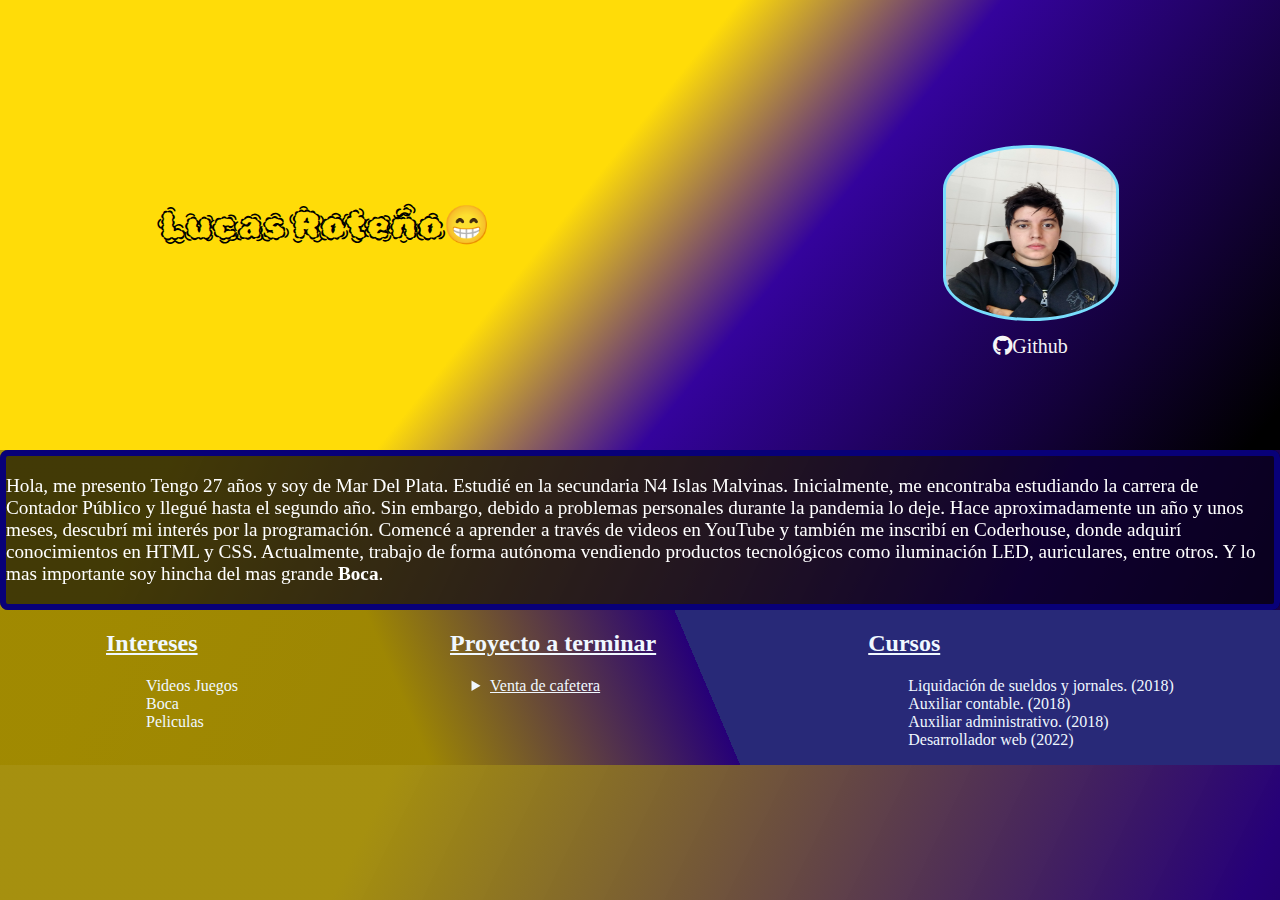
<file: CV/CV.html>
<!DOCTYPE html>
<html lang="es">

<head>
    <meta charset="UTF-8">
    <meta http-equiv="X-UA-Compatible" content="IE=edge">
    <meta name="viewport" content="width=device-width, initial-scale=1.0">
    <link rel="stylesheet" href="https://cdnjs.cloudflare.com/ajax/libs/font-awesome/5.15.3/css/all.min.css"
        integrity="sha512-...tu-integridad-aqui..." crossorigin="anonymous" />
    <link rel="preconnect" href="https://fonts.googleapis.com">
    <link rel="preconnect" href="https://fonts.gstatic.com" crossorigin>
    <link href="https://fonts.googleapis.com/css2?family=Rubik+Puddles&display=swap" rel="stylesheet">
    <link rel="stylesheet" href="./styles.css">
    <title>CV-TP3</title>
</head>

<body>
    <div class="inicio">
        <h1>Lucas Roteño</h1>
        <div class="perfil">
            <div class="imagen">
            </div>
            <div class="redes">
                <a href="https://github.com/Lucasrot">
                    <i class="fab fa-github">Github</i>
                </a>
            </div>
        </div>
    </div>

    <div class="parrafo">
        <p>Hola, me presento Tengo 27 años y soy de Mar Del Plata. Estudié en la secundaria N4 Islas Malvinas.
            Inicialmente,
            me encontraba estudiando la carrera de Contador Público y llegué hasta el segundo año. Sin embargo, debido a
            problemas personales durante la pandemia lo deje.
            Hace aproximadamente un año y unos meses, descubrí mi interés por la programación. Comencé a aprender a
            través
            de videos en YouTube y también me inscribí en Coderhouse, donde adquirí conocimientos en HTML y CSS.
            Actualmente, trabajo de forma autónoma vendiendo productos tecnológicos como iluminación LED, auriculares,
            entre
            otros. Y lo mas importante soy hincha del mas grande
            <strong>Boca</strong>.
        </p>
    </div>

    <div class="lista">
        <div>
            <h2>Intereses</h2>
            <ul>
                <li>Videos Juegos</li>
                <li>Boca</li>
                <li>Peliculas</li>
            </ul>
        </div>
        <div class="lista-2">
            <h2>Proyecto a terminar</h2>
            <ol>
                <li>
                    <a href="../index.html" target="_blank">Venta de cafetera</a>
                </li>
            </ol>
        </div>
        <div class="lista-1">
            <h2>Cursos</h2>
            <ul>
                <li>Liquidación de sueldos y
                    jornales. (2018)</li>
                <li>Auxiliar contable. (2018)</li>
                <li>Auxiliar administrativo. (2018)</li>
                <li>Desarrollador web (2022)</li>
            </ul>
        </div>
    </div>

</body>

</html>
</file>
<file: CV/styles.css>
@import url('https://fonts.googleapis.com/css2?family=Rubik+Puddles&display=swap');

body {
    margin: 0;
    padding: 0;
    background: linear-gradient(296deg, rgba(0, 0, 0, 1) -21%, rgba(38, 0, 120, 1) 21%, rgba(160, 137, 0, 0.9417892156862745) 76%);
}

/*Inicio*/
.inicio {
    width: 100%;
    height: 50vh;
    background: linear-gradient(309deg, rgb(0 0 0) 2%, rgb(52 3 156) 39%, rgb(255 220 8) 55%);
    display: flex;
    align-items: center;
    justify-content: space-around;
}

.perfil {
    display: flex;
    flex-direction: column;
    padding-top: 53px;
    padding-left: 129px;
}

.imagen {
    border: 3px solid #79ddfd;
    height: 170px;
    width: 170px;
    border-radius: 94px 47px;
    -webkit-border-radius: 94px 47px;
    -moz-border-radius: 94px 47px;
    -ms-border-radius: 94px 47px;
    -o-border-radius: 94px 47px;
}

.imagen {
    background-image: url(../img/IMG_20171118_073709694_HDR.jpg);
    background-repeat: round
}

.redes {
    display: flex;
    padding-top: 14px;
    justify-content: center;
}

.redes a {
    color: whitesmoke;
    font-size: 20px;
}

.redes a:hover {
    color: cornflowerblue;
}

h1 {
    font-family: 'Rubik Puddles', cursive;
    font-size: 38px;
    letter-spacing: 0.05rem
}

h1::after {
    content: "😁";
}


/*Presentacion*/
.parrafo {
    height: 100%;
    backdrop-filter: brightness(0.4);
    border-radius: 8px;
    -webkit-border-radius: 8px;
    -moz-border-radius: 8px;
    -ms-border-radius: 8px;
    -o-border-radius: 8px;
    border: 6px solid rgb(8, 0, 120, 1);
}

.parrafo p {
    font-size: 1.2rem;
    color: rgb(255, 255, 255);
}

/*Lista*/
.lista {
    display: flex;
    width: 100%;
    height: 100%;
    color: aliceblue;
    align-content: center;
    justify-content: space-around;
    background: linear-gradient(247deg, rgb(40 41 120) 45%, rgba(38, 0, 120, 1) 45%, rgba(160, 137, 0, 0.9417892156862745) 68%);
}

.lista h2 {
    text-decoration: underline;
}

.lista-2 li a {
    color: aliceblue;
}
ol{
    list-style-type: disclosure-closed;
}

.lista-2 li a:hover {
    color: cornflowerblue;
}

ul {
    list-style-type: none;
}
</file>
